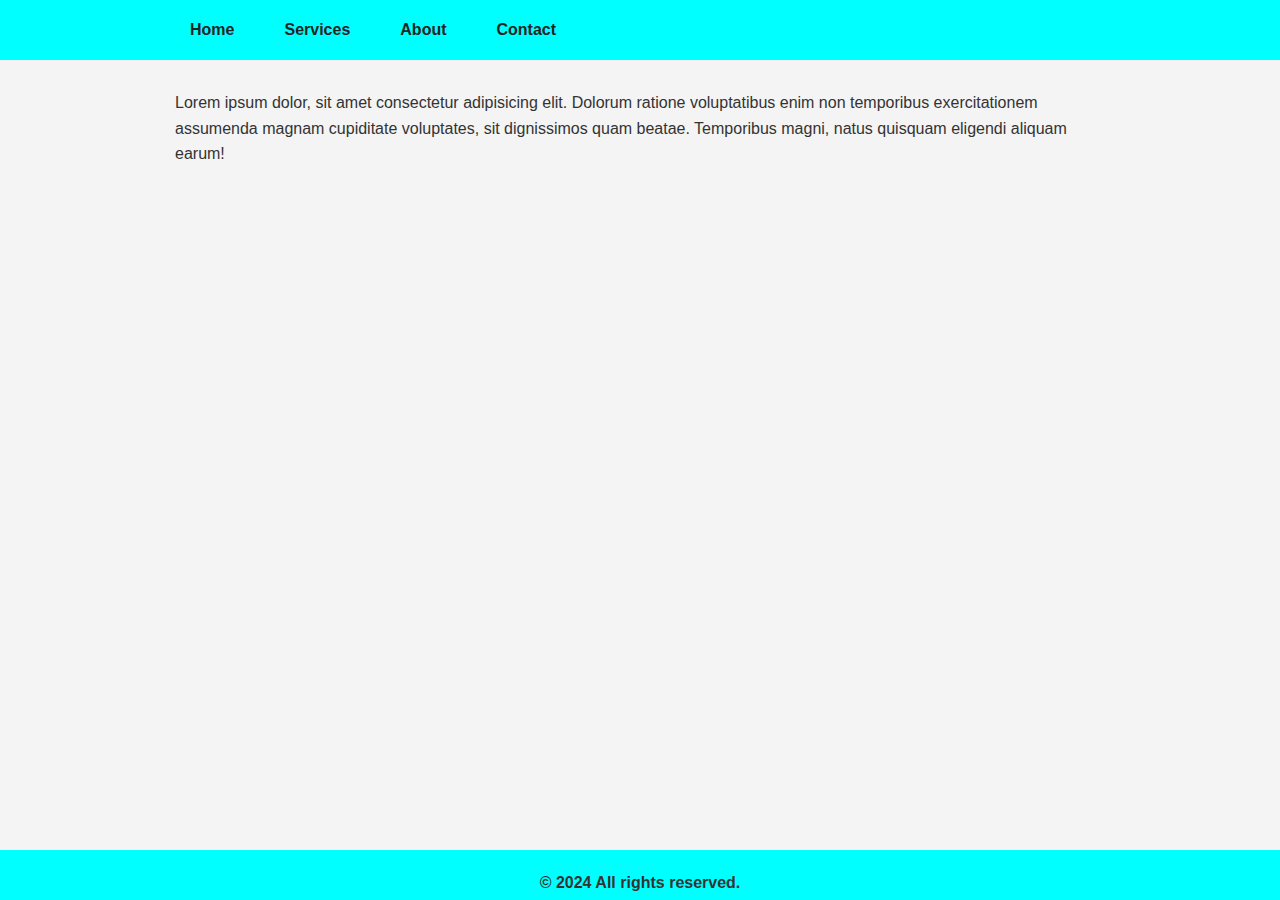
<file: Assignments/Class-Practice/index.html>
<!DOCTYPE html>
<html lang="en">

<head>
    <meta charset="UTF-8">
    <meta name="viewport" content="width=device-width, initial-scale=1.0">
    <link rel="stylesheet" href="css/style.css">
    <title>Class Pracctice</title>
</head>

<body>

    <header>
        <div class="container">
            <nav>
                <ul class="navbar">
                    <li><a href="#">Home</a></li>
                    <li>
                        <a href="#">Services</a>
                        <ul class="dropdown">
                            <li><a href="#">Web Design</a></li>
                            <li><a href="#">SEO</a></li>
                            <li><a href="#">Content Creation</a></li>
                        </ul>
                    </li>
                    <li><a href="#">About</a></li>
                    <li><a href="#">Contact</a></li>
                </ul>
            </nav>

        </div>
    </header>

    <main>

        <div class="container">
            <p>Lorem ipsum dolor, sit amet consectetur adipisicing elit. Dolorum ratione voluptatibus enim non temporibus exercitationem assumenda magnam cupiditate voluptates, sit dignissimos quam beatae. Temporibus magni, natus quisquam eligendi aliquam earum!</p>
        </div>
        
    </main>
    
    <footer>
        <div class="container">
            <p>&copy; 2024 All rights reserved.</p>
        </div>
        
    </footer>

</body>

</html>
</file>
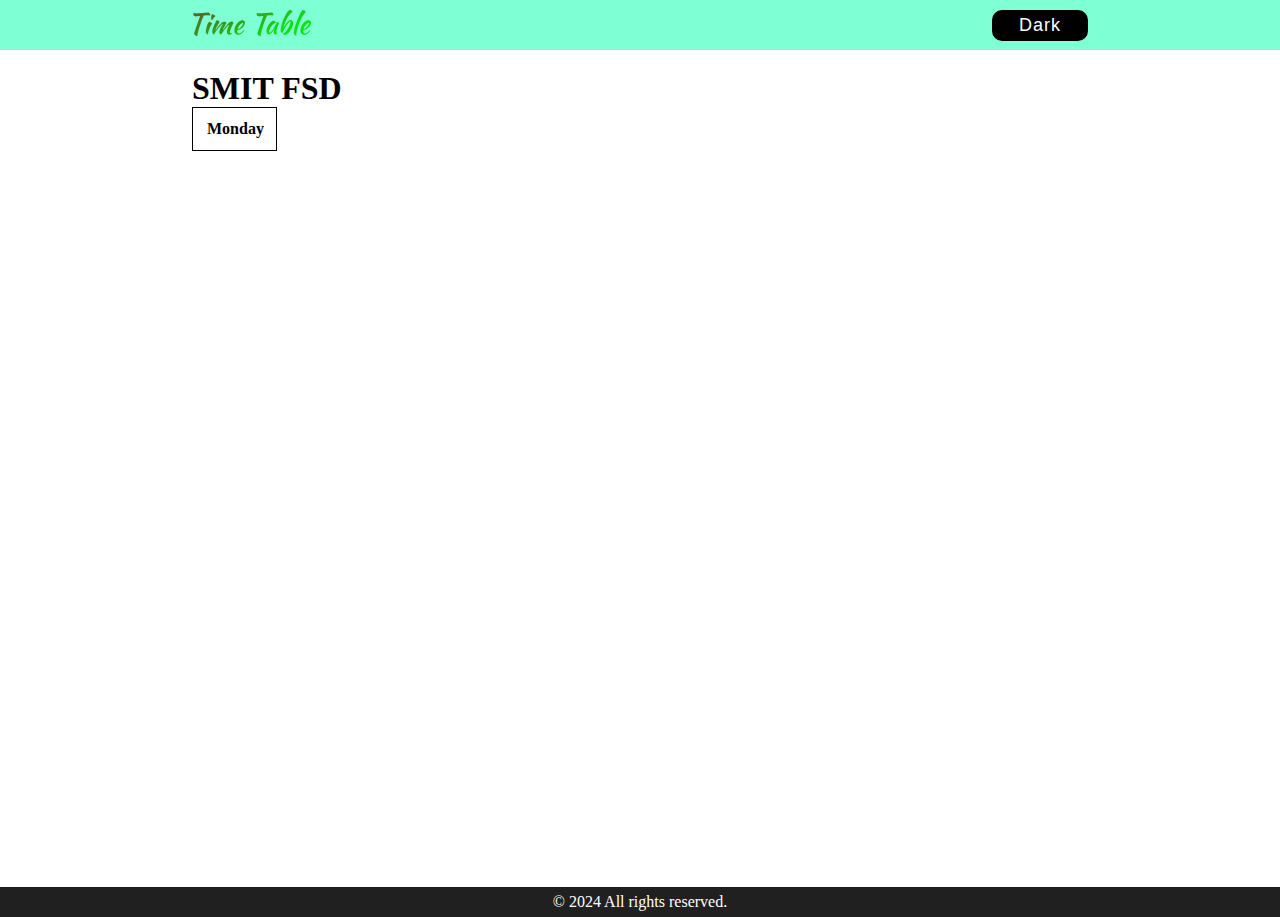
<file: Assignments/Class-Practice/WMAD 11-11/index.html>
<!DOCTYPE html>
<html lang="en">

<head>
    <meta charset="UTF-8">
    <meta name="viewport" content="width=device-width, initial-scale=1.0">

    <!-- Custom CSS -->
    <link rel="stylesheet" href="css/style.css">

    <title>Time Table</title>
</head>

<body>
    <header>
        <div class="container">
            <nav>
                <div><img src="assets/img/logo.png" alt="Web Logo" /></div>
                <div><button class="darkmode">Dark</button></div>
            </nav>

       </div>
    </header>

    <main>
        <div class="container">
            <h1>SMIT FSD</h1>
            <div class="table">
                <table>
                    <thead>
                        <th></th>
                        <th>Monday</th>
                    </thead>
                </table>
            </div>
        </div>


    </main>

    <footer>
        <div class="container">
            <p>&copy; 2024 All rights reserved.</p>
        </div>

    </footer>
</body>

</html>
</file>
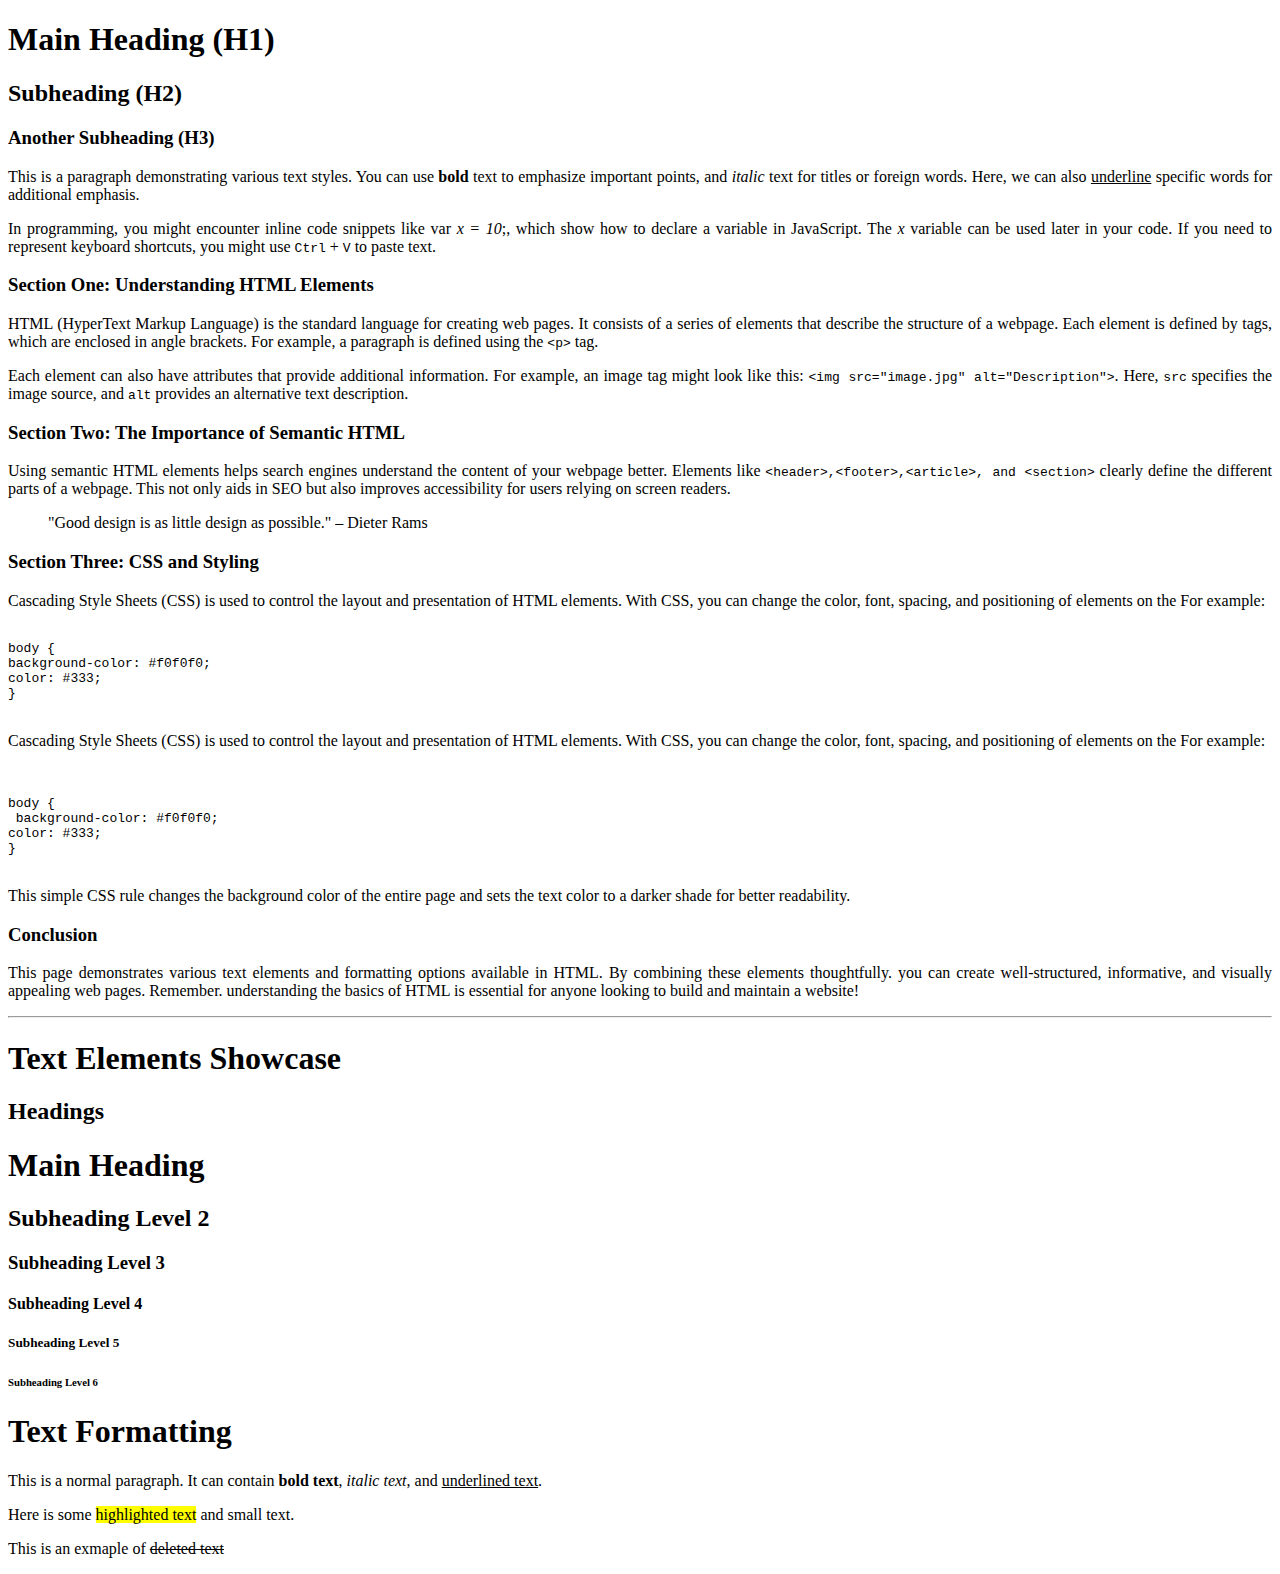
<file: Assignments/01-HTML5/01-HTML5-A1/Solution/index.html>
<!DOCTYPE html>

<head>

</head>

<body>
    <header>
        <TITle>SMIT_WMAD HTML Practice - Chapter 2</TITle>
    </header>

    <main>
        <h1>Main Heading (H1)</h1>
        <H2>Subheading (H2)</H2>
        <H3>Another Subheading (H3)</H3>

        <P align="justify">This is a paragraph demonstrating various text styles. You can use <strong>bold</strong> text
            to emphasize important points, and <i>italic</i> text for titles or foreign words. Here, we can also
            <u>underline</u> specific words for additional emphasis.
        </P>
        <p align="justify">In programming, you might encounter inline code snippets like var <var>x = 10</var>;, which
            show how to declare a variable in JavaScript. The <var>x</var> variable can be used later in your code. If
            you need to represent keyboard shortcuts, you might use <kbd>Ctrl</kbd> + <kbd>V</kbd> to paste text.</p>

        <section>
            <h3>Section One: Understanding HTML Elements</h3>
            <p align="justify">HTML (HyperText Markup Language) is the standard language for creating web pages. It
                consists of a series of elements that describe the structure of a webpage. Each element is defined by
                tags, which are enclosed in angle brackets. For example, a paragraph is defined using the
                <code>&lt;p&gt;</code> tag.
            </p>
            <p align="justify">Each element can also have attributes that provide additional information. For example,
                an image tag might look like this: <code>&lt;img src="image.jpg" alt="Description"&gt;</code>. Here,
                <code>src</code> specifies the image source, and <code>alt</code> provides an alternative text
                description.
            </p>
        </section>

        <section>
            <h3>Section Two: The Importance of Semantic HTML</h3>
            <p align="justify">Using semantic HTML elements helps search engines understand the content of your webpage
                better. Elements like <code>&lt;header&gt;,&lt;footer&gt;,&lt;article&gt;, and &lt;section&gt;</code>
                clearly define the different parts of a webpage. This not only aids in SEO but also improves
                accessibility for users relying on screen readers.
            <blockquote>
                "Good design is as little design as possible." – Dieter Rams
            </blockquote>
            </p>
        </section>

        <section>
            <h3>Section Three: CSS and Styling</h3>
            <p align="justify">Cascading Style Sheets (CSS) is used to control the layout and presentation of HTML
                elements. With CSS, you can change the color, font, spacing, and positioning of elements on the For
                example:</p>

            <pre><code>
body {
background-color: #f0f0f0;
color: #333;
}
                 </code></pre>

            <p align="justify">Cascading Style Sheets (CSS) is used to control the layout and presentation of HTML
                elements. With CSS, you can change the color, font, spacing, and positioning of elements on the For
                example:</p>

            <pre><code>
       
body {
 background-color: #f0f0f0;
color: #333;
}
                </code></pre>

            <p>This simple CSS rule changes the background color of the entire page and sets the text color to a darker
                shade for better readability.</p>
        </section>

        <h3>Conclusion</h3>
        <p align="justify">This page demonstrates various text elements and formatting options available in HTML. By combining these elements thoughtfully. you can create well-structured, informative, and visually appealing web pages. Remember. understanding the basics of HTML is essential for anyone looking to build and maintain a website!</p>

        <hr>


        <h1>Text Elements Showcase</h1>
        <h2>Headings</h2>

        <h1>Main Heading</h1>
        <h2>Subheading Level 2</h2>
        <h3>Subheading Level 3</h3>
        <h4>Subheading Level 4</h4>
        <h5>Subheading Level 5</h5>
        <h6>Subheading Level 6</h6>

        <h1>Text Formatting</h1>
        <p align="justify">This is a normal paragraph. It can contain <b>bold text</b>, <i>italic text</i>, and <u>underlined text</u>.</p>
        <p align="justify">Here is some <mark>highlighted text</mark> and small text.</p>
        <p align="justify">This is an exmaple of <del>deleted text</del></p>

    






    



    </main>

    <footer>

    </footer>
</body>

</html>
</file>
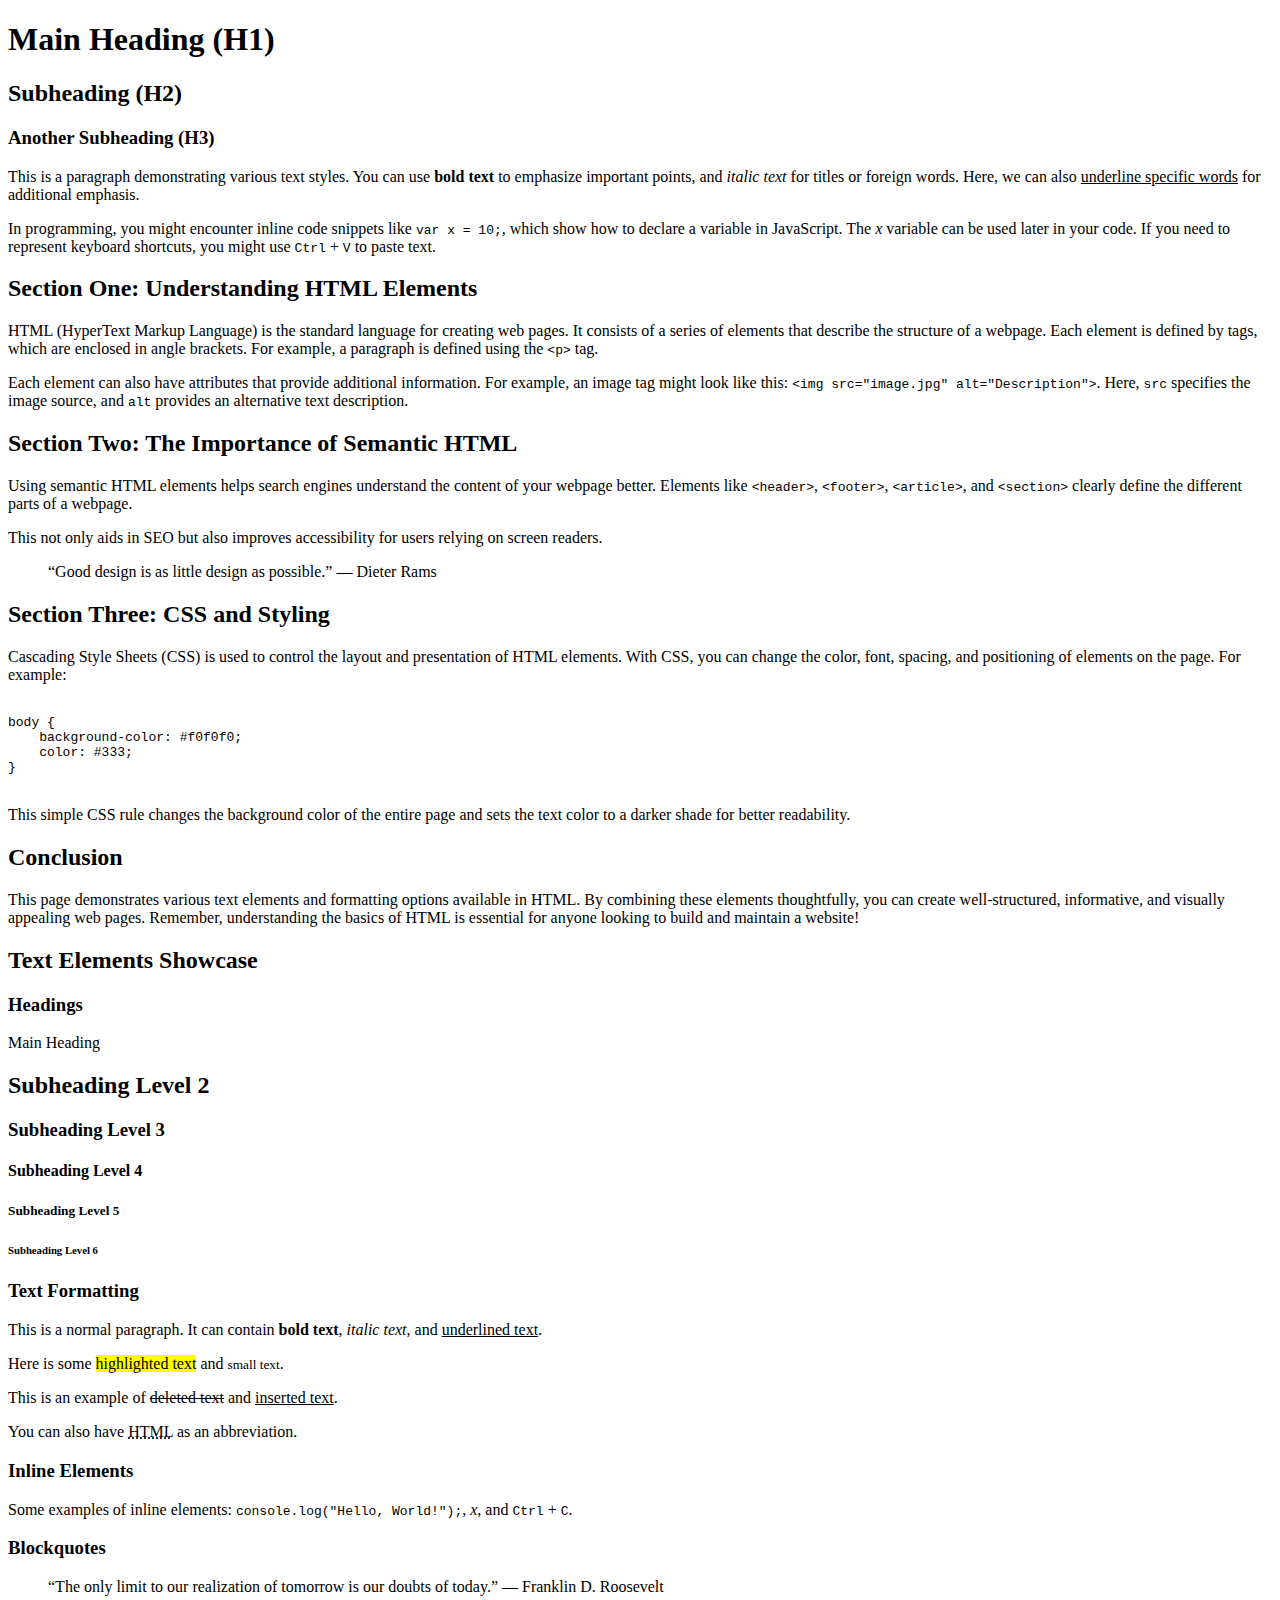
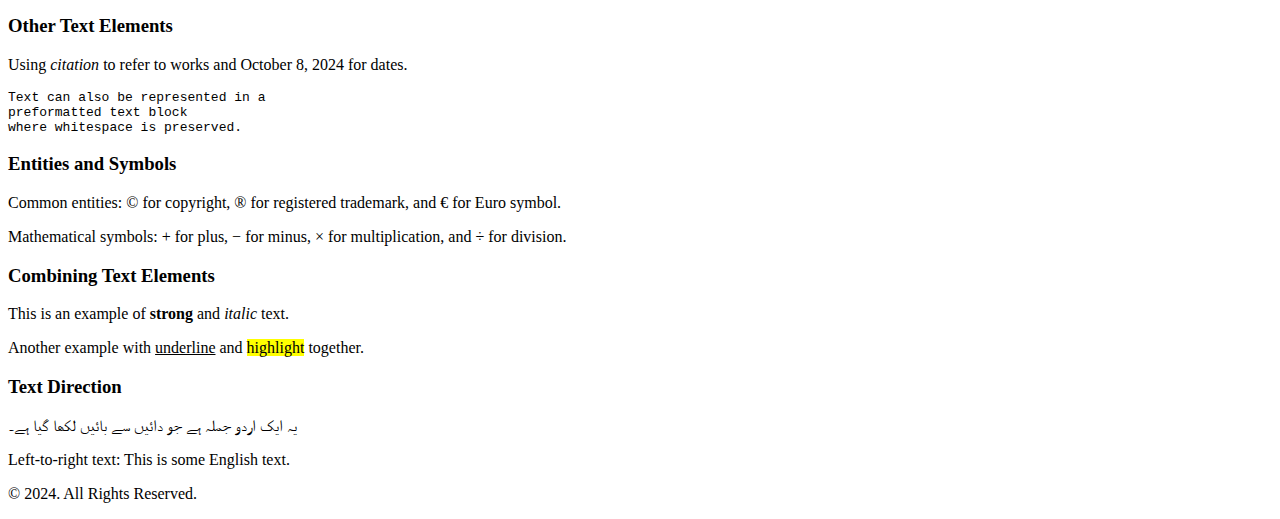
<file: Assignments/01-HTML5/01-HTML5-A1/Chp2_HTML_Assign2.html>
<!DOCTYPE html>
<html lang="en">
<head>
    <meta charset="UTF-8">
    <meta name="viewport" content="width=device-width, initial-scale=1.0">
    <meta name="description" content="HTML5 Practice for Chapter 2">
    <meta name="author" content="Your Name">
    <title>HTML Practice - Chapter 2</title>
</head>
<body>

    <header>
        <h1>Main Heading (H1)</h1>
        <h2>Subheading (H2)</h2>
        <h3>Another Subheading (H3)</h3>
    </header>

    <section>
        <p>This is a paragraph demonstrating various text styles. You can use <b>bold text</b> to emphasize important points, and <i>italic text</i> for titles or foreign words. Here, we can also <u>underline specific words</u> for additional emphasis.</p>
        <p>In programming, you might encounter inline code snippets like <code>var x = 10;</code>, which show how to declare a variable in JavaScript. The <var>x</var> variable can be used later in your code. If you need to represent keyboard shortcuts, you might use <kbd>Ctrl</kbd> + <kbd>V</kbd> to paste text.</p>
    </section>

    <section>
        <h2>Section One: Understanding HTML Elements</h2>
        <p>HTML (HyperText Markup Language) is the standard language for creating web pages. It consists of a series of elements that describe the structure of a webpage. Each element is defined by tags, which are enclosed in angle brackets. For example, a paragraph is defined using the <code>&lt;p&gt;</code> tag.</p>
        <p>Each element can also have attributes that provide additional information. For example, an image tag might look like this: <code>&lt;img src="image.jpg" alt="Description"&gt;</code>. Here, <code>src</code> specifies the image source, and <code>alt</code> provides an alternative text description.</p>
    </section>

    <section>
        <h2>Section Two: The Importance of Semantic HTML</h2>
        <p>Using semantic HTML elements helps search engines understand the content of your webpage better. Elements like <code>&lt;header&gt;</code>, <code>&lt;footer&gt;</code>, <code>&lt;article&gt;</code>, and <code>&lt;section&gt;</code> clearly define the different parts of a webpage.</p>
        <p>This not only aids in SEO but also improves accessibility for users relying on screen readers.</p>
        <blockquote>“Good design is as little design as possible.” — Dieter Rams</blockquote>
    </section>

    <section>
        <h2>Section Three: CSS and Styling</h2>
        <p>Cascading Style Sheets (CSS) is used to control the layout and presentation of HTML elements. With CSS, you can change the color, font, spacing, and positioning of elements on the page. For example:</p>
        <pre><code>
body {
    background-color: #f0f0f0;
    color: #333;
}
        </code></pre>
        <p>This simple CSS rule changes the background color of the entire page and sets the text color to a darker shade for better readability.</p>
    </section>

    <section>
        <h2>Conclusion</h2>
        <p>This page demonstrates various text elements and formatting options available in HTML. By combining these elements thoughtfully, you can create well-structured, informative, and visually appealing web pages. Remember, understanding the basics of HTML is essential for anyone looking to build and maintain a website!</p>
    </section>

    <section>
        <h2>Text Elements Showcase</h2>
        <h3>Headings</h3>
        <p>Main Heading</p>
        <h2>Subheading Level 2</h2>
        <h3>Subheading Level 3</h3>
        <h4>Subheading Level 4</h4>
        <h5>Subheading Level 5</h5>
        <h6>Subheading Level 6</h6>

        <h3>Text Formatting</h3>
        <p>This is a normal paragraph. It can contain <b>bold text</b>, <i>italic text</i>, and <u>underlined text</u>.</p>
        <p>Here is some <mark>highlighted text</mark> and <small>small text</small>.</p>
        <p>This is an example of <del>deleted text</del> and <ins>inserted text</ins>.</p>
        <p>You can also have <abbr title="Hypertext Markup Language">HTML</abbr> as an abbreviation.</p>

        <h3>Inline Elements</h3>
        <p>Some examples of inline elements: <code>console.log("Hello, World!");</code>, <var>x</var>, and <kbd>Ctrl</kbd> + <kbd>C</kbd>.</p>

        <h3>Blockquotes</h3>
        <blockquote>“The only limit to our realization of tomorrow is our doubts of today.” — Franklin D. Roosevelt</blockquote>

        <h3>Other Text Elements</h3>
        <p>Using <cite>citation</cite> to refer to works and <time datetime="2024-10-08">October 8, 2024</time> for dates.</p>
        <pre>Text can also be represented in a 
preformatted text block 
where whitespace is preserved.</pre>

        <h3>Entities and Symbols</h3>
        <p>Common entities: &copy; for copyright, &reg; for registered trademark, and &euro; for Euro symbol.</p>
        <p>Mathematical symbols: + for plus, − for minus, &times; for multiplication, and &divide; for division.</p>

        <h3>Combining Text Elements</h3>
        <p>This is an example of <strong>strong</strong> and <i>italic</i> text.</p>
        <p>Another example with <u>underline</u> and <mark>highlight</mark> together.</p>

        <h3>Text Direction</h3>
        <p><bdo dir="rtl">یہ ایک اردو جملہ ہے جو دائیں سے بائیں لکھا گیا ہے۔</bdo></p>
        <p>Left-to-right text: This is some English text.</p>
    </section>

    <footer>
        <p>&copy; 2024. All Rights Reserved.</p>
    </footer>

</body>
</html>
</file>
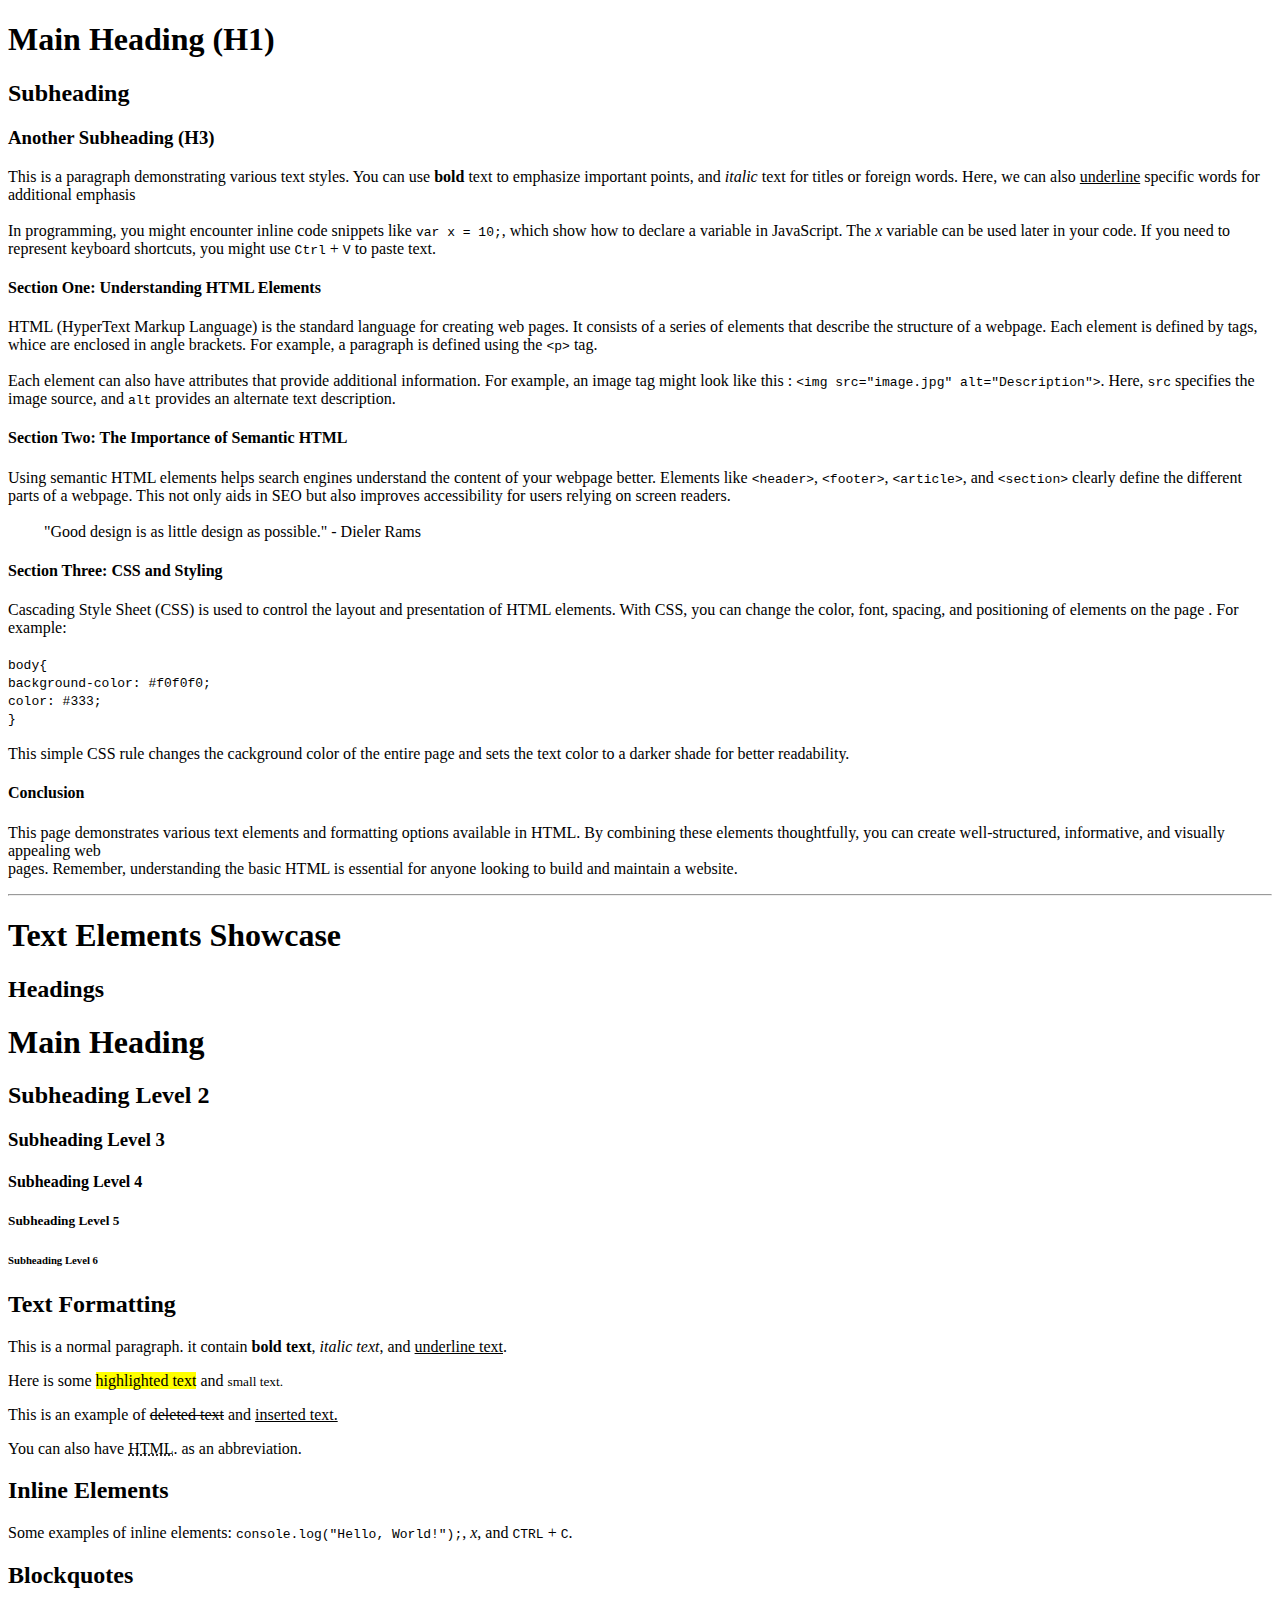
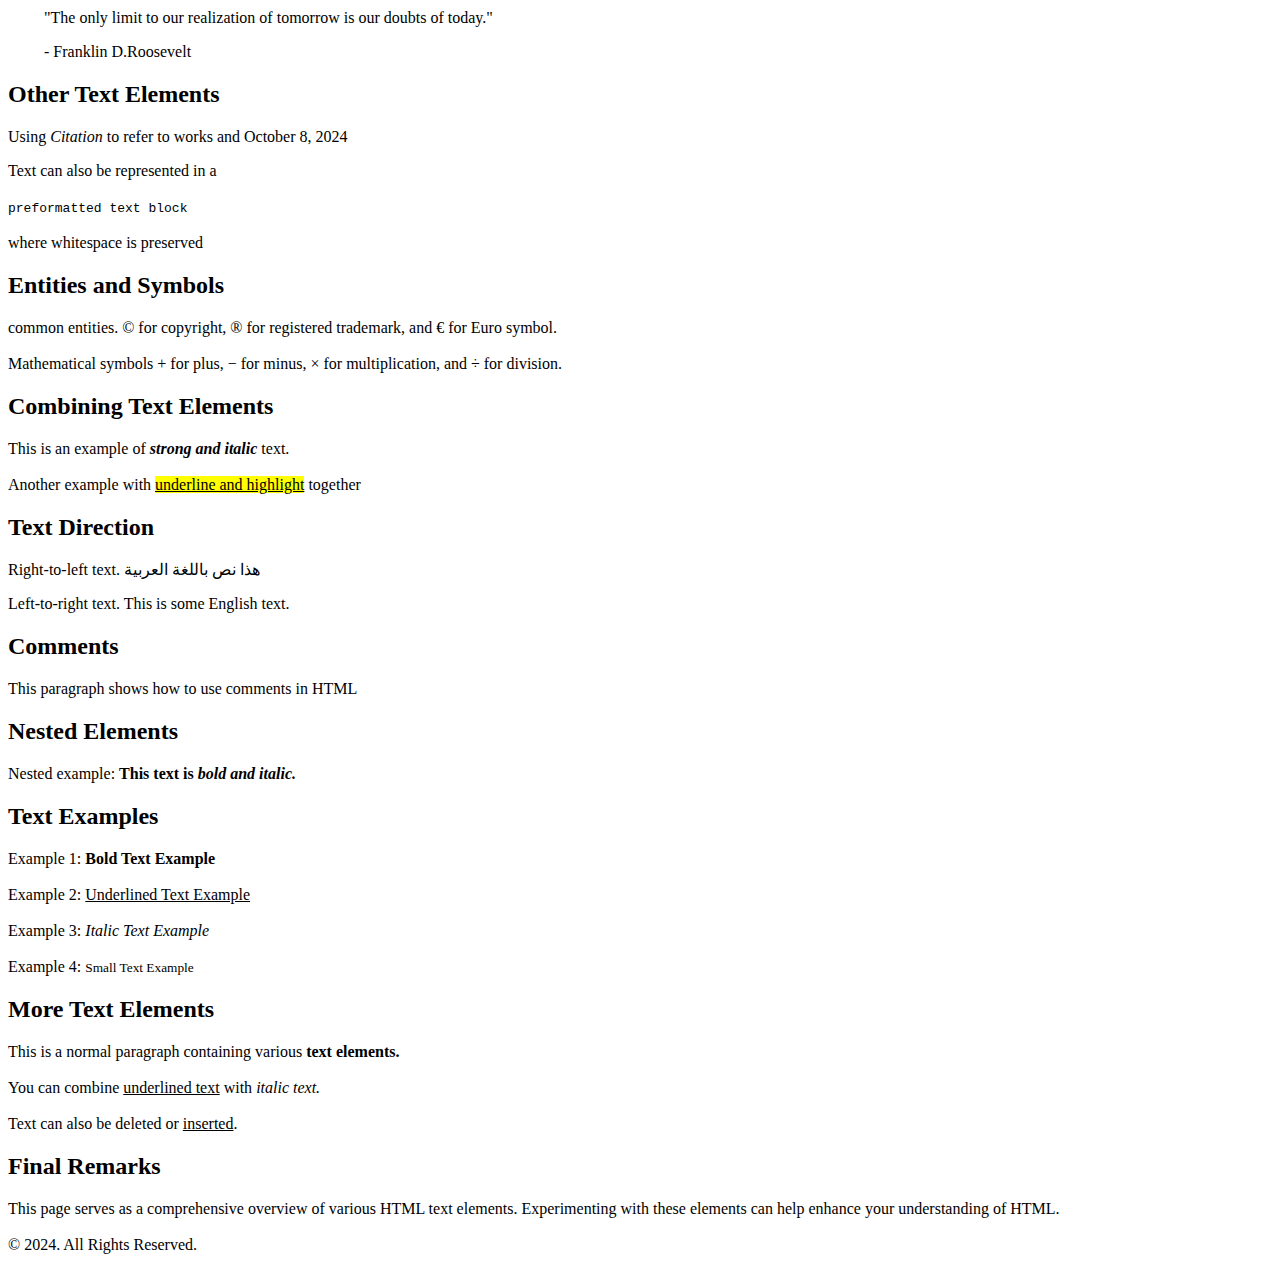
<file: Assignments/01-HTML5/01-HTML5-A1/Solution/html5-a1-cs.html>
<!DOCTYPE html>
<html lang="en">
<head>
    <title>Khizer Subhani|Assignment-01</title>
</head>
<body>
    <header><h1>Main Heading (H1)</h1></header>
    <h2>Subheading</h2>
    <h3>Another Subheading (H3)</h3>
    <p>This is a paragraph demonstrating various text styles. You can use <b>bold</b> text to emphasize important points, and <i>italic</i> text for titles or foreign words. Here, we can also <u>underline</u> specific words for additional emphasis
    <br>
    <br>
        In programming, you might encounter inline code snippets like <code>var x = 10;</code>, which show how to declare a variable in JavaScript. The <var>x</var> variable can be used later in your code. If you need to represent keyboard shortcuts, you might use <kbd>Ctrl</kbd> + <kbd>V</kbd> to paste text.
    </p>
    <h4>Section One: Understanding HTML Elements</h4>
    <p>
        HTML (HyperText Markup Language) is the standard language for creating web pages. It consists of a series of elements that describe the structure of a webpage. Each element is defined by tags, whice are enclosed in angle brackets. For example, a paragraph is defined using the <code>&lt;p&gt;</code> tag.
        <br>
        <br>
       Each element can also have attributes that provide additional information. For example, an image tag might look like this : <code>&lt;img src="image.jpg" alt="Description"&gt;</code>. Here, <code>src</code> specifies the image source, and <code>alt</code> provides an alternate text description.
    </p>
    <h4>Section Two: The Importance of Semantic HTML</h4>
    <p>
        Using semantic HTML elements helps search engines understand the content of your webpage better. Elements like <code>&lt;header&gt;</code>, <code>&lt;footer&gt;</code>, <code>&lt;article&gt;</code>, and <code>&lt;section&gt;</code> clearly define the different parts of a webpage. This not only aids in SEO but also improves accessibility for users relying on screen readers.
        <br>
        <br>
        &emsp; &emsp;"Good design is as little design as possible." - Dieler Rams
    </p>
    <h4>Section Three: CSS and Styling</h4>
    <p>
        Cascading Style Sheet (CSS) is used to control the layout and presentation of HTML elements. With CSS, you can change the color, font, spacing, and positioning of elements on the page . For example: 
        <br>
        <br>
        <code>body{<br>
            background-color: #f0f0f0;<br>
            color: #333;<br>}
        </code>
        <br>
        <br>
        This simple CSS rule changes the cackground color of the entire page and sets the text color to a darker shade for better readability.
    </p>
    <h4>Conclusion</h4>
    <p>
        This page demonstrates various text elements and formatting options available in HTML. By combining these elements thoughtfully, you can create well-structured, informative, and visually appealing web <br>pages. Remember, understanding the basic HTML is essential for anyone looking to build and maintain a website.
    </p>
    <hr>
    <h1>Text Elements Showcase</h1>
    <h2>Headings</h2>
    <h1>Main Heading</h1>
    <h2>Subheading Level 2</h2>
    <h3>Subheading Level 3</h3>
    <h4>Subheading Level 4</h4>
    <h5>Subheading Level 5</h5>
    <h6>Subheading Level 6</h6>
    <h2>Text Formatting</h2>
    <p>This is a normal paragraph. it contain <b>bold text</b>, <i>italic text</i>, and <u>underline text</u>.</p>
    <p>Here is some <mark>highlighted text</mark> and <small>small text.</small></p>
    <p>This is an example of <del>deleted text</del> and <ins>inserted text.</ins></p>
    <p>You can also have <abbr title="HyperText Markup Language">HTML</abbr>. as an abbreviation.</p>
    <h2>Inline Elements</h2>
    <p>Some examples of inline elements: <code>console.log("Hello, World!");</code>, <var>x</var>, and <kbd>CTRL</kbd> + <kbd>C</kbd>.</p>
    <h2>Blockquotes</h2>
    <p>&emsp;&emsp; "The only limit to our realization of tomorrow is our doubts of today."</p>
    <p>&emsp;&emsp; - Franklin D.Roosevelt</p>
    <h2>Other Text Elements</h2>
    <p>Using <i>Citation</i> to refer to works and October 8, 2024</p>
    <p>Text can also be represented in a 
        <br>
        <br>
        <code>preformatted text block</code>
        <br>
        <br>
        where whitespace is preserved
    </p>
    <h2>Entities and Symbols</h2>
    <p>common entities. &copy; for copyright, &reg; for registered trademark, and &euro; for Euro symbol.
        <br>
        <br>
        Mathematical symbols &plus; for plus, &minus; for minus, &times; for multiplication, and &divide; for division. 
    </p>
    <h2>Combining Text Elements </h2>
    <p>This is an example of <strong><i>strong and italic</i></strong> text.
    <br>
    <br>
    Another example with <mark><u>underline and highlight</u></mark> together
    </p>
    <h2>Text Direction</h2>
    <p>    Right-to-left text. هذا نص باللغة العربية</p>
    <p>Left-to-right text. This is some English text.</p>
    <h2>Comments</h2>
    <p>This paragraph shows how to use comments in HTML</p>
    <h2>Nested Elements</h2>
    <p>Nested example: <b>This text is <i>bold and italic.</i></b></p>
    <h2>Text Examples</h2>
    <p>Example 1: <b>Bold Text Example</b>
        <br>
        <br>
        Example 2: <u>Underlined Text Example</u>
        <br>
        <br>
        Example 3: <i>Italic Text Example</i>
        <br>
        <br>
        Example 4: <small>Small Text Example</small>
    </p>
    <h2>More Text Elements</h2>
    <p>This is a normal paragraph containing various <b>text elements.</b>
    <br>
    <br>
    You can combine <u>underlined text</u> with <i>italic text.</i>
    <br>
    <br>
    Text can also be deleted or <ins>inserted</ins>.
    </p>
    <h2>Final Remarks</h2>
    <p>This page serves as a comprehensive overview of various HTML text elements. Experimenting with these elements can help enhance your understanding of HTML.
<br>
<br>
&copy; 2024. All Rights Reserved.
 </p>
</body>
</html>
</file>
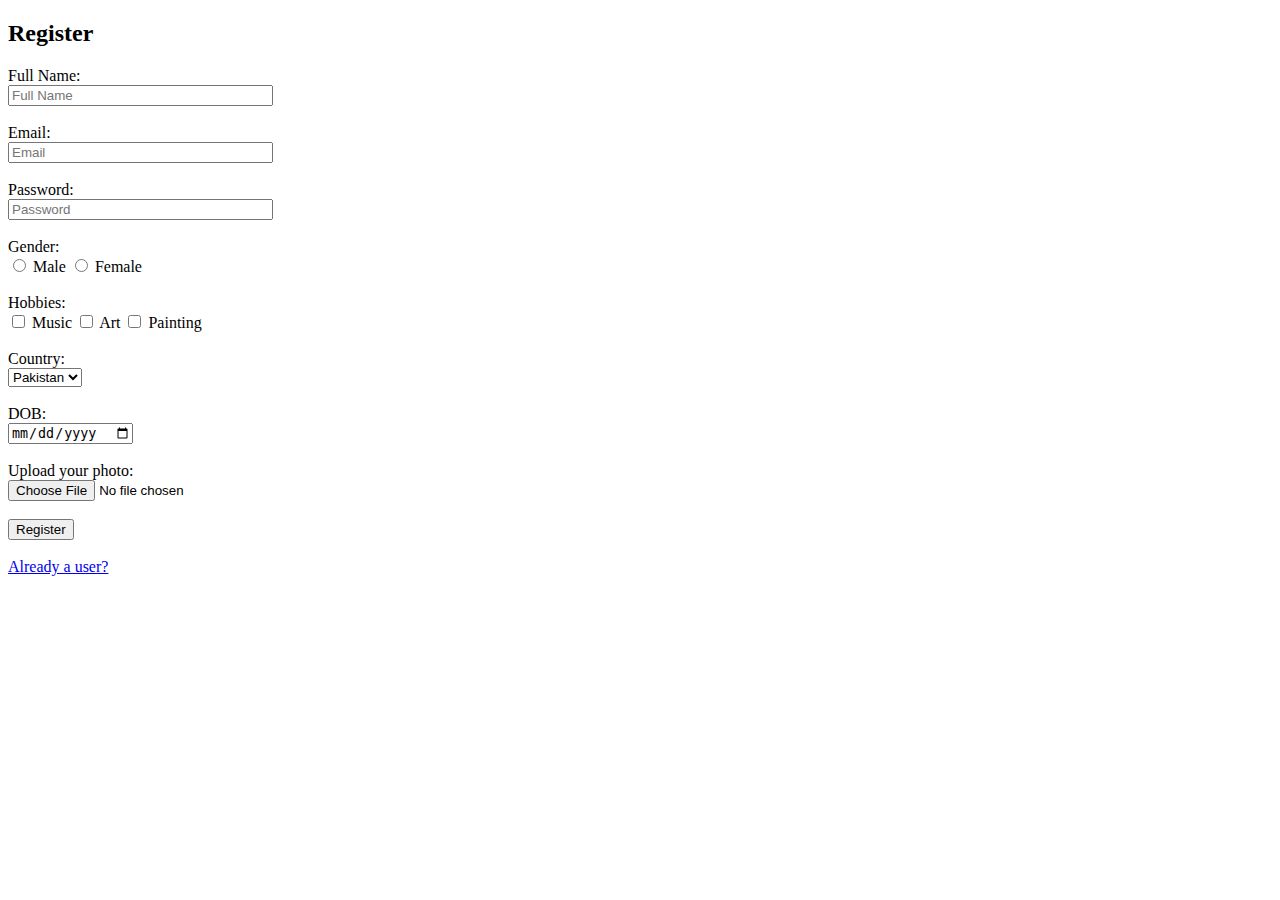
<file: Assignments/01-HTML5/02-HTML5-A2/Solution/test.html>
<!DOCTYPE html>
<html lang="en">
<head>
    <meta charset="UTF-8">
    <meta name="viewport" content="width=device-width, initial-scale=1.0">
    <title>Registration Form</title>
</head>
<body>
    <h2>Register</h2>
    <form action="#" method="post" enctype="multipart/form-data">
        <label for="fullname">Full Name:</label><br>
        <input type="text" id="fullname" name="fullname" placeholder="Full Name" size="30" required><br><br>

        <label for="email">Email:</label><br>
        <input type="email" id="email" name="email" placeholder="Email" size="30" required><br><br>

        <label for="password">Password:</label><br>
        <input type="password" id="password" name="password" placeholder="Password" size="30" required><br><br>

        <label>Gender:</label><br>
        <input type="radio" id="male" name="gender" value="Male" required>
        <label for="male">Male</label>
        <input type="radio" id="female" name="gender" value="Female">
        <label for="female">Female</label><br><br>

        <label>Hobbies:</label><br>
        <input type="checkbox" id="music" name="hobbies" value="Music">
        <label for="music">Music</label>
        <input type="checkbox" id="art" name="hobbies" value="Art">
        <label for="art">Art</label>
        <input type="checkbox" id="painting" name="hobbies" value="Painting">
        <label for="painting">Painting</label><br><br>

        <label for="country">Country:</label><br>
        <select id="country" name="country" required>
            <option value="Pakistan">Pakistan</option>
            <option value="USA">USA</option>
            <option value="UK">UK</option>
            <option value="Australia">Australia</option>
        </select><br><br>

        <label for="dob">DOB:</label><br>
        <input type="date" id="dob" name="dob" required><br><br>

        <label for="photo">Upload your photo:</label><br>
        <input type="file" id="photo" name="photo" required><br><br>

        <input type="submit" value="Register"><br><br>

        <a href="#">Already a user?</a>
    </form>
</body>
</html>
</file>
<file: Assignments/Class-Practice/WMAD 11-11/css/style.css>
*{
    margin: 0;
    padding: 0;
    box-sizing: border-box;
}

main{
    /* height: 80vh; */
    height: calc(100vh - 83px);
    /* background-color:blanchedalmond; */
}


header{
    height: 50px;
    display: flex;
    align-items: center;
    justify-content: space-between;
    margin-bottom: 20px;
    background-color: aquamarine;


}
.container{
    margin: 0 auto;
    width: 70%;
    

}


nav > div img {
    width: 120px;
    height: auto;
    margin: 5px 0;
    
}

nav{
    display: flex;
    align-items: center;
    justify-content: space-between;
    margin: 10px 0;
}


button {
    position: relative;
    display: inline-block;
    margin: 10px 0;
    padding: 3px 25px;
    text-align: center;
    font-size: 18px;
    letter-spacing: 1px;
    text-decoration: none;
    color: white;
    background: black;
    cursor: pointer;
    transition: ease-out 0.5s;
    border: 2px solid black;
    border-radius: 10px;
    box-shadow: inset 0 0 0 0 BLACK;
  }
  
  button:hover {
    color: black;
    box-shadow: inset 0 -100px 0 0 white;
  }
  
  button:active {
    transform: scale(0.9);
  }


table{
    padding: 10px;
    border: 1px solid black;
}


footer{
    text-align: center;
    height: 30px;
    display: flex;
    align-items: center;
    justify-content: space-between;
    background-color: rgb(32, 32, 32);
    color: white;
}
</file>
<file: Assignments/Class-Practice/css/style.css>
/* Global Stylesheet */

/* Reset some default browser styles */
* {
    margin: 0;
    padding: 0;
    box-sizing: border-box;
}

header {
    background-color:aqua;
    padding: 10px 20px;
    height: 60px; /* Fixed header height */
    display: flex; /* Use flexbox for alignment */
    align-items: center; /* Center items vertically */
}

.navbar {
    list-style-type: none;
    display: flex;
    margin: 0; /* Remove default margin */
    padding: 0; /* Remove default padding */
}

.navbar > li {
    position: relative;
    margin-right: 20px;
}

.navbar a {
    color: rgb(31, 28, 28);
    font-weight: bold;
    text-decoration: none;
    padding: 10px 15px;
    display: block;
}

/* Other styles remain unchanged */




.navbar {
    list-style-type: none;
    display: flex;
}

.navbar > li {
    position: relative;
    margin-right: 20px;
}

.navbar a {
    padding: 10px 15px;
    color: #252424;
    text-decoration: none;
    transition: color 0.3s ease, background-color 0.3s ease; /* Smooth transition */
}

.navbar a:hover {
    color: transparent; /* Keep text transparent on hover */
    background-image: linear-gradient(135deg, #00a2ff, #ff8c00); /* Gradient on hover */
    background-clip: text; /* Clip the gradient to the text */
    -webkit-background-clip: text; /* For Safari compatibility */
    text-decoration: none;
}

.dropdown {
    display: none;
    position: absolute;
    background-color: aqua;
    list-style-type: none;
    padding: 0;
    margin: 0;
    min-width: 160px;
    z-index: 1;
}

.dropdown li a {
    padding: 10px 15px;
}

.dropdown li a:hover {
    background-image: linear-gradient(135deg, #ff0080, #ff8c00); /* Gradient on hover */
    -webkit-background-clip: text; /* For Safari */
    background-clip: text; /* Standard */
}

.navbar li:hover .dropdown {
    display: block;
}

body {
    font-family: 'Arial', sans-serif;
    line-height: 1.6;
    background-color: #f4f4f4;
    color: #333;
    display: flex;
    flex-direction: column;
    min-height: 100vh; /* Full viewport height */
}

/* Typography */
h1, h2, h3, h4, h5, h6 {
    font-family: 'Georgia', serif;
    margin-bottom: 0.5em;
}

h1 {
    font-size: 2.5em;
    color: #2c3e50;
}

h2 {
    font-size: 2em;
    color: #34495e;
}

p {
    margin-bottom: 1em;
}

/* Links */
a {
    color: #2980b9;
    text-decoration: none;
}

a:hover {
    text-decoration: underline;
}

/* Layout */
.container {
    width: 75%;
    max-width: 1200px;
    margin: 10px auto;
}

main {
    flex: 1; /* Allow main to grow and fill space */
    min-height: calc(100vh - 60px - 50px); /* Adjust for header and footer heights */
    padding: 20px; /* Optional padding for main content */
    overflow-y: auto; /* Enable vertical scrolling if content overflows */
}

/* Grid System */
.row {
    display: flex;
    flex-wrap: wrap;
    margin: -15px;
}

.col {
    padding: 15px;
    flex: 1;
}

/* Buttons */
button {
    background-color: #2980b9;
    color: white;
    border: none;
    padding: 10px 20px;
    border-radius: 5px;
    cursor: pointer;
    transition: background-color 0.3s ease;
}

button:hover {
    background-color: #1c6692;
}

/* Forms */
input, textarea, select {
    width: 100%;
    padding: 10px;
    margin-bottom: 1em;
    border: 1px solid #ccc;
    border-radius: 4px;
}

input:focus, textarea:focus, select:focus {
    border-color: #2980b9;
    outline: none;
}

/* Utility Classes */
.text-center {
    text-align: center;
}

.mt-2 {
    margin-top: 2em;
}

.mb-2 {
    margin-bottom: 2em;
}

/* Media Queries */
@media (max-width: 768px) {
    h1 {
        font-size: 2em;
    }

    h2 {
        font-size: 1.5em;
    }
}


footer {
    background-color: aqua;
    padding: 10px 20px;
    height: 50px; /* Fixed footer height */
    font-weight: bold;
    text-align: center;
}
</file>
